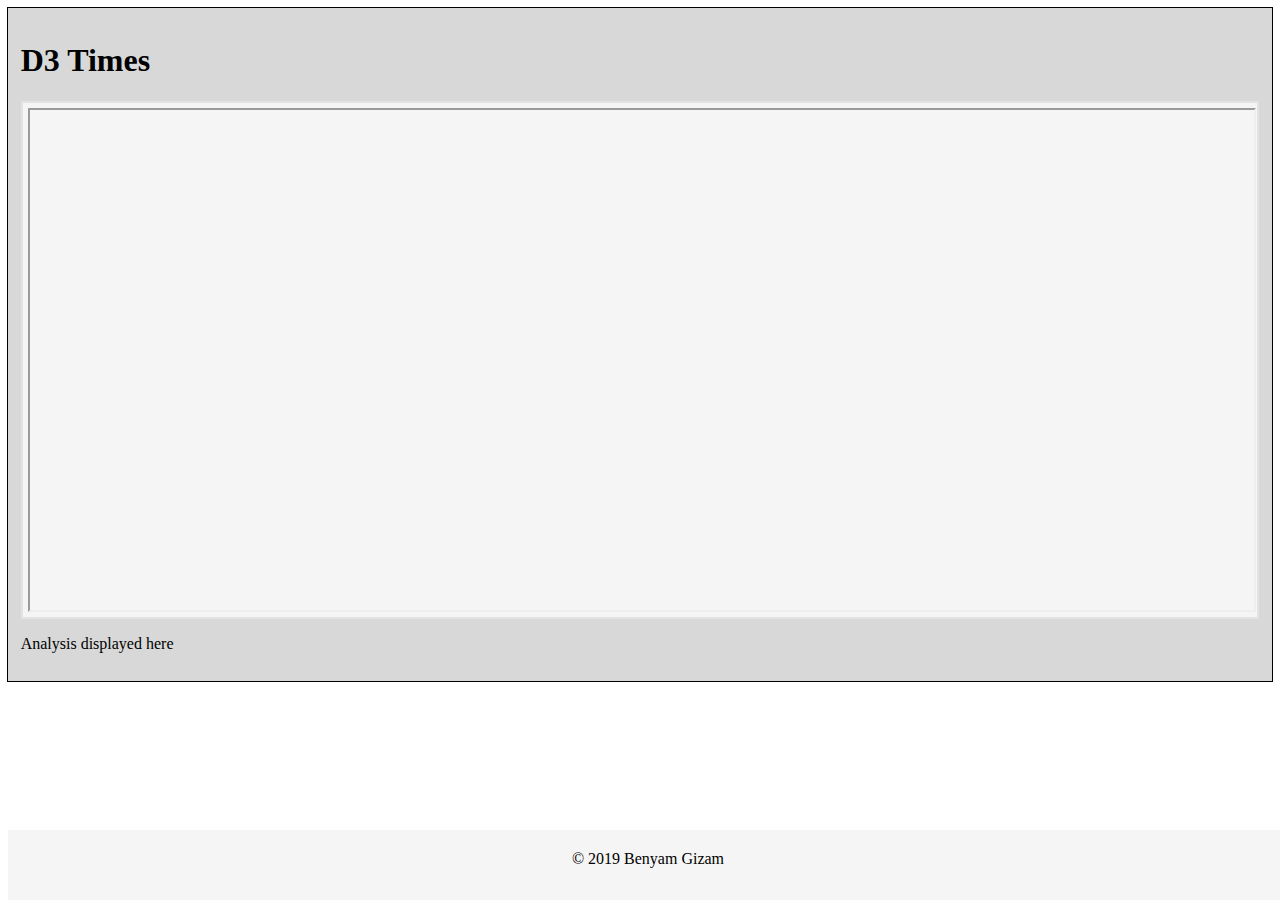
<file: index.html>
<!DOCTYPE html>
<html lang="en">
<head>
	<meta charset="UTF-8">
	<title>D3Times</title>
	<link rel="stylesheet" href="./assets/css/style.css">
	<!-- resolves favicon.ico 404 error -->
	<link rel="icon" href="data:;base64,iVBORwOKGO=">
	<!-- Latest compiled and minified CSS & JS -->
	<link rel="stylesheet" href="https://maxcdn.bootstrapcdn.com/bootstrap/3.3.6/css/bootstrap.min.css" integrity="sha384-1q8mTJOASx8j1Au+a5WDVnPi2lkFfwwEAa8hDDdjZlpLegxhjVME1fgjWPGmkzs7" crossorigin="anonymous">
	<script src="https://code.jquery.com/jquery-1.12.4.min.js" integrity="sha256-ZosEbRLbNQzLpnKIkEdrPv7lOy9C27hHQ+Xp8a4MxAQ=" crossorigin="anonymous"></script>
	<script type="text/javascript" src="https://maxcdn.bootstrapcdn.com/bootstrap/3.3.6/js/bootstrap.min.js" integrity="sha384-0mSbJDEHialfmuBBQP6A4Qrprq5OVfW37PRR3j5ELqxss1yVqOtnepnHVP9aJ7xS" crossorigin="anonymous"></script>
  	<script src="https://d3js.org/d3.v5.min.js"></script>
	<script src="https://d3js.org/d3-selection.v1.js"></script>
</head>
<body>
	<div class="container-fluid">
		<div class="row">
			<div class="col-md-12">
				<h1>D3 Times</h1>
			</div>
		</div>
		<div class="row">
			<div class="col-md-12">
				<div class="iframeContainer">
					<iframe src="./d3.html"></iframe>
				</div>
			</div>
		</div>
		<div class="row">
			<div class="col-xs-12  col-md-12 col-md-offset-0">
				<div class="article">
					<p id="analysis">Analysis displayed here</p>
				</div>
			</div>
		</div>
	</div>

	<!-- Footer-->
	<div id="footer">
		<p>&copy; 2019 Benyam Gizam</p>
	</div>

</body>
</html>
</file>
<file: assets/css/style.css>
.iframeContainer {
  padding: 5px;
  border: 2px solid #e3e3e3;
  background-color: #f5f5f5;
}
iframe {
  display:block;
  width:100%;
  height:500px;
}

/* Sticky Footer rules (https://getbootstrap.com/examples/sticky-footer/) */
html {
  position: relative;
  min-height: 100%;
}

body {
  /* Padding bottom by footer height */
  padding-bottom: 80px;
}

#footer {
  position: absolute;
  bottom: 0;
  width: 100%; /* Set the fixed height of the footer here */
  height: 10px;
  padding-top: 20px;
  padding-bottom: 40px;
  text-align: center;
  background-color: #f5f5f5;
}

#footer p {
  margin: 0;
  font-size: 16px;
}

.container-fluid {
    background: rgb(216,216,216);
    outline: .01px double black;
    padding: 1%;
}
</file>
